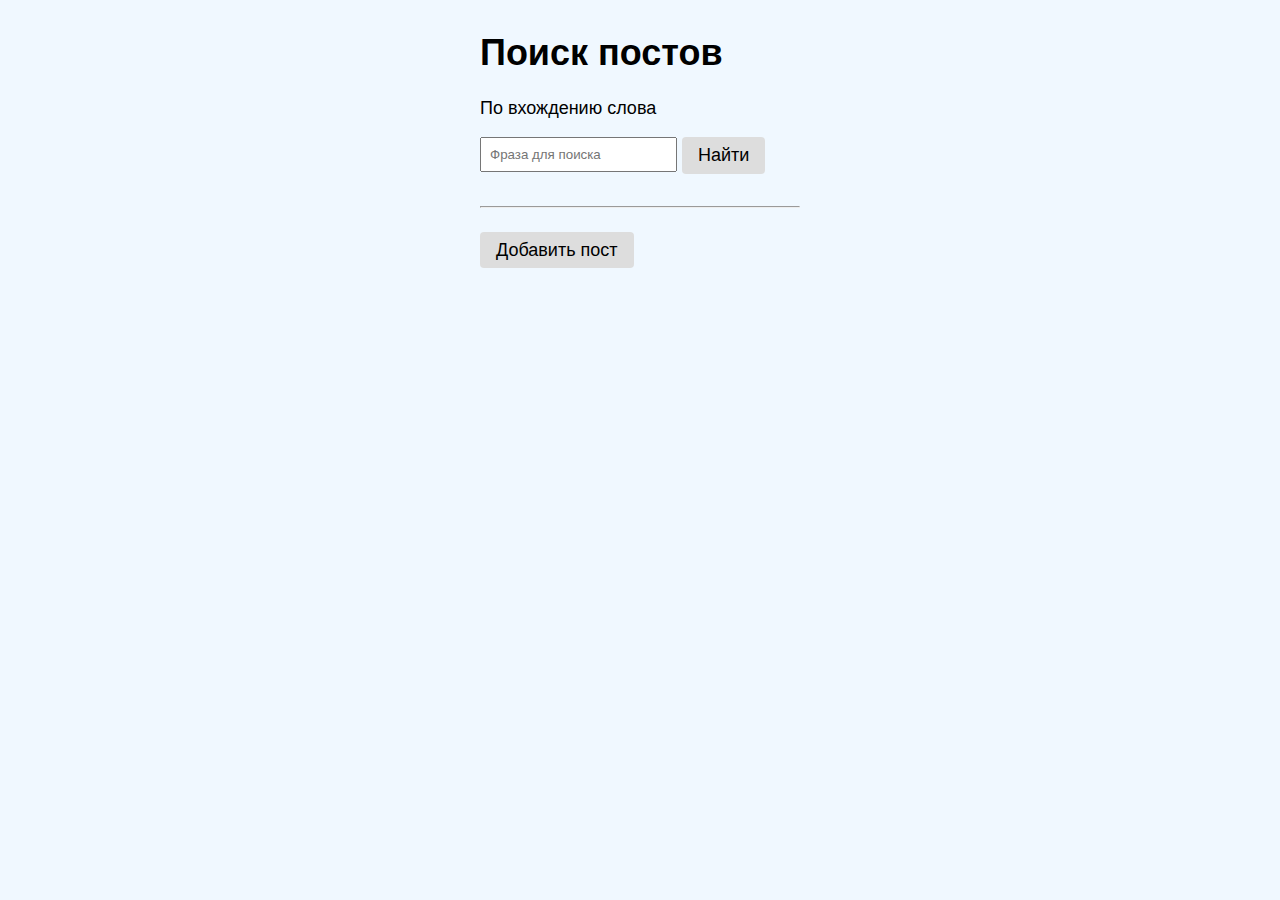
<file: main/templates/index.html>
<!DOCTYPE html>
<html lang="ru">
<head>
    <meta charset="UTF-8">
    <title>Главная страница</title>
    <link rel="stylesheet" href="../../static/style.css">
</head>
<body>

<main>

    <h1>Поиск постов</h1>

    <form action="/search/" method="get">
        <p>По вхождению слова</p>
        <input type="text" name="s" placeholder="Фраза для поиска">
        <input type="submit" value="Найти" class="button">
    </form>

    <hr>

    <a href="/post/" class="button">Добавить пост</a>

</main>
</body>
</html>
</file>
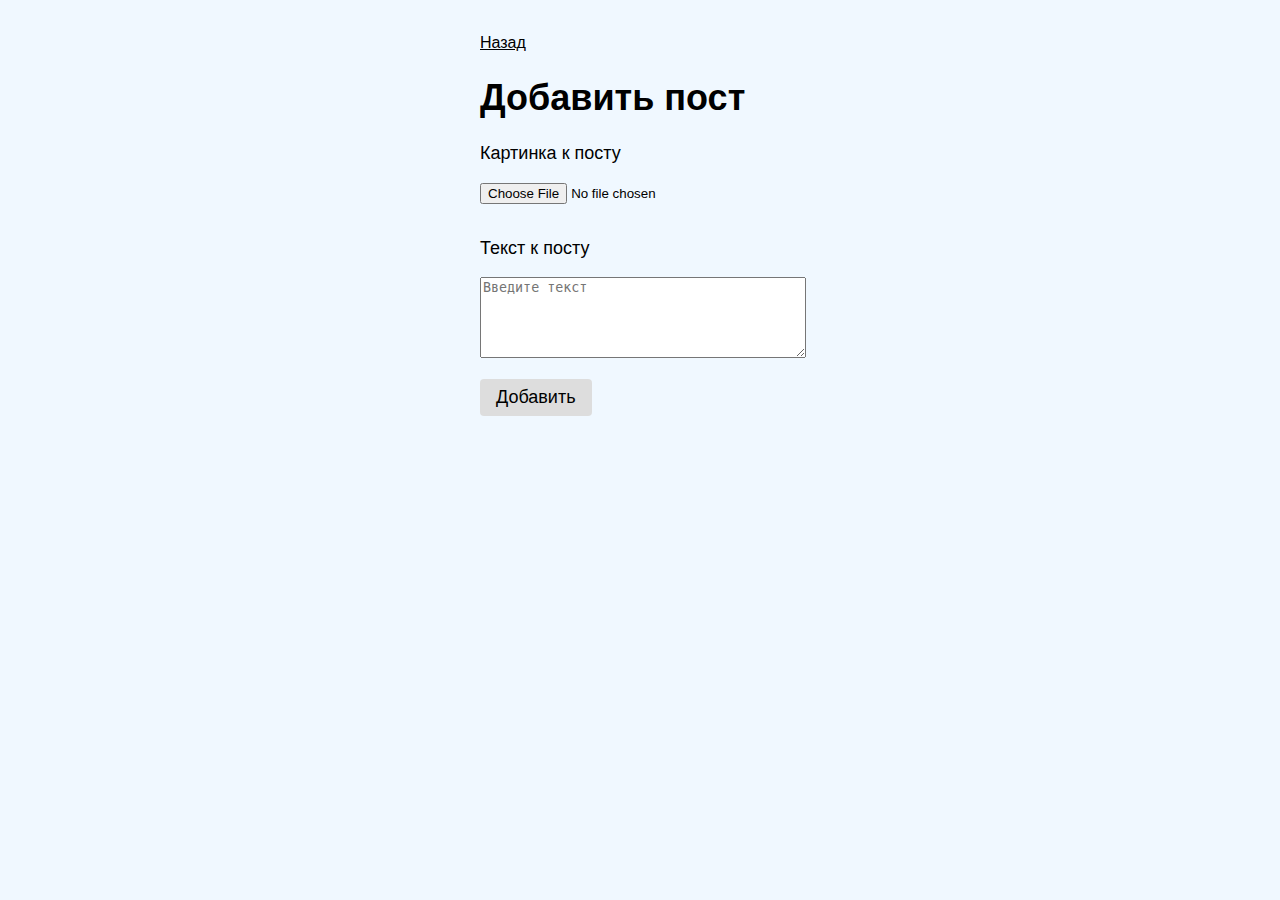
<file: loader/templates/post_form.html>
<!DOCTYPE html>
<html lang="ru">
<head>
    <meta charset="UTF-8">
    <title>Добавить пост</title>
    <link rel="stylesheet" href="../../static/style.css">
</head>
<body>
<main>

    <a href="/" class="link">Назад</a>

    <h1>Добавить пост</h1>

    <form action="/post/" method="POST" enctype="multipart/form-data">
        <p>Картинка к посту</p>
        <div>
            <input type="file" name="picture">
        </div>
        <p>Текст к посту</p>
        <div>
            <textarea name="content" rows="5" placeholder="Введите текст"></textarea>
        </div>

        <div>
            <input type="submit" value="Добавить" class="button">
        </div>
    </form>


</main>
</body>
</html>
</file>
<file: static/style.css>
/* Селекторы по тегам */

body {
    font-family: arial;
    font-size: 18px;
    background-color: aliceblue;
}

main {
    margin: 32px auto;
    width: 320px;
}

hr {
    margin: 32px 0;
}

select {
    padding: 7px 6px;
    background-color: #ddd;
    border:none;
    border-radius: 4px;
    font-size: 18px;
}

input[type=text] {
    padding: 8px;
    position: relative;
    top: -2px;
}

textarea {
    width: 100%;
    margin-bottom: 16px;
}

input[type=file] {

    margin-bottom: 16px;


}

a {
    color: black;
    font-size: 16px;
}

/* Селекторы по классам */

.button {
    background-color: #ddd;
    padding: 8px 16px;
    text-decoration: none;
    color: black;
    border:none;
    border-radius: 4px;
    font-size: 18px;
}
</file>
